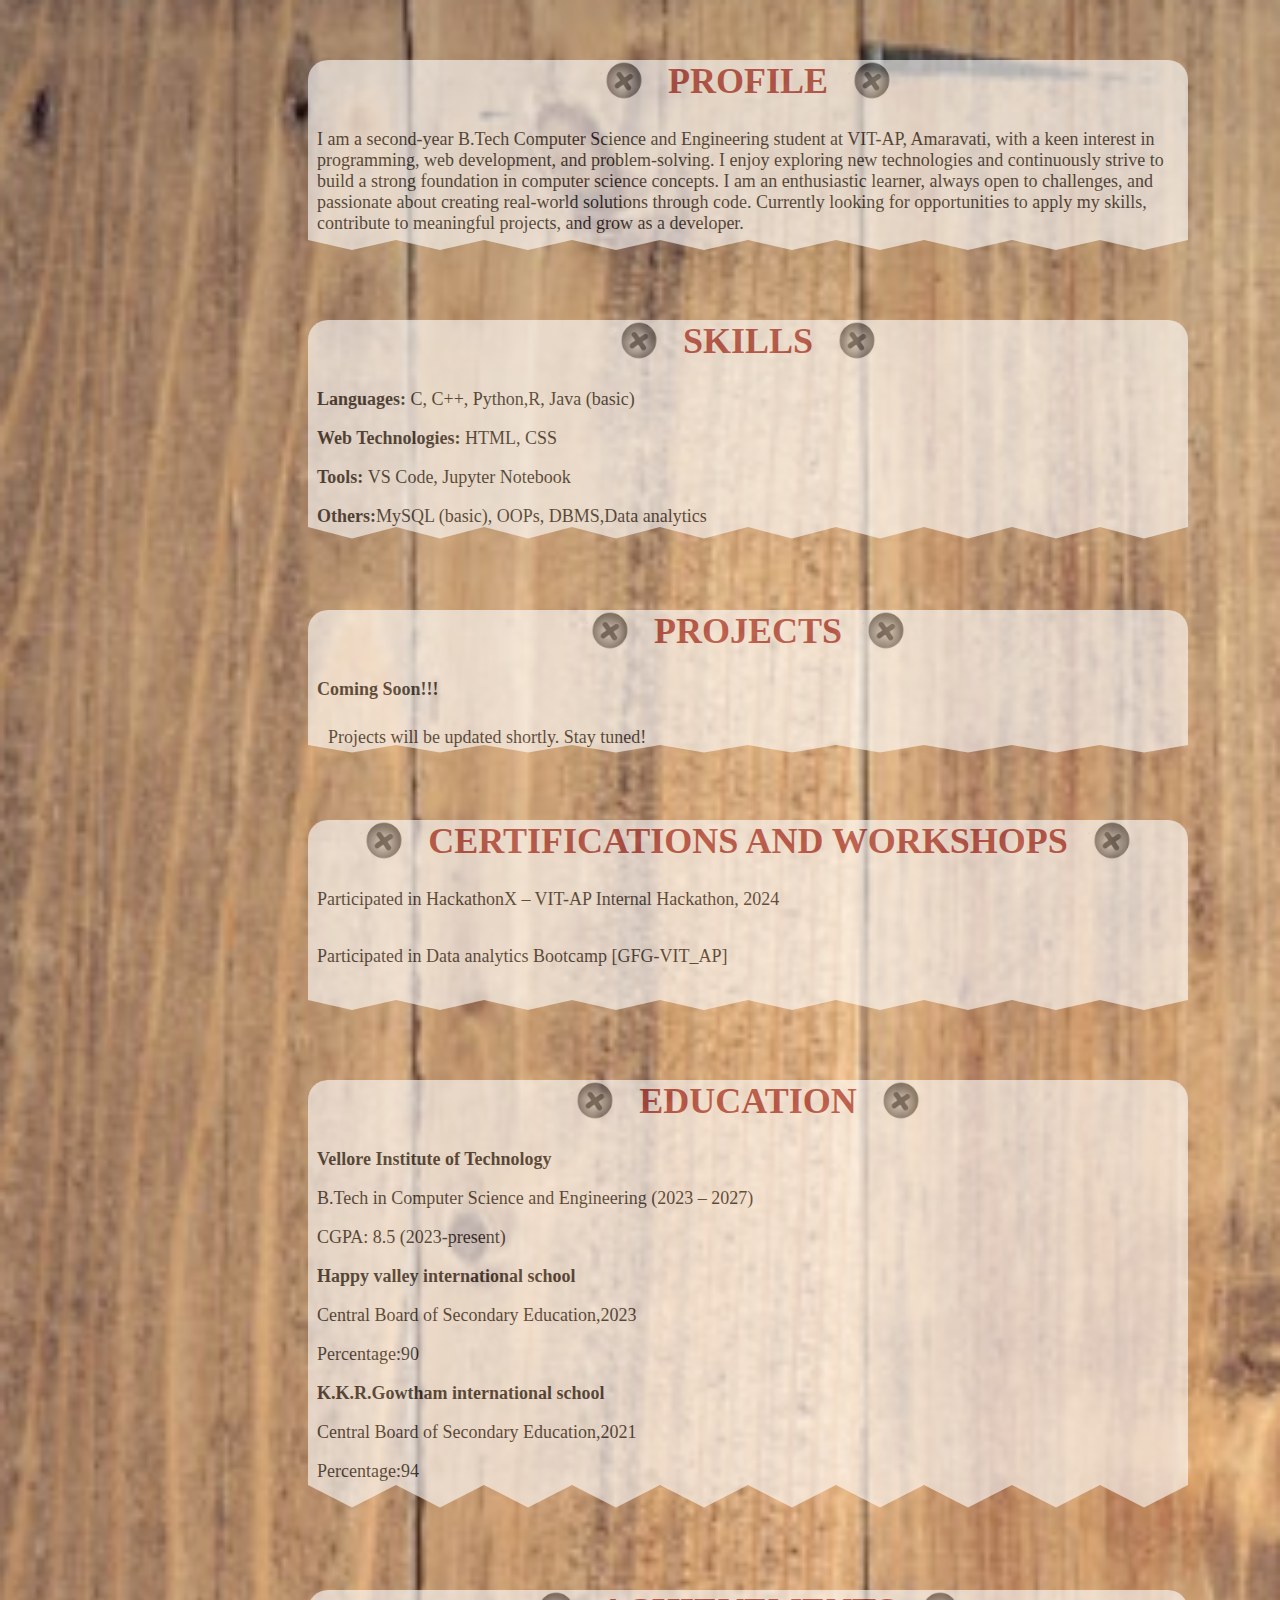
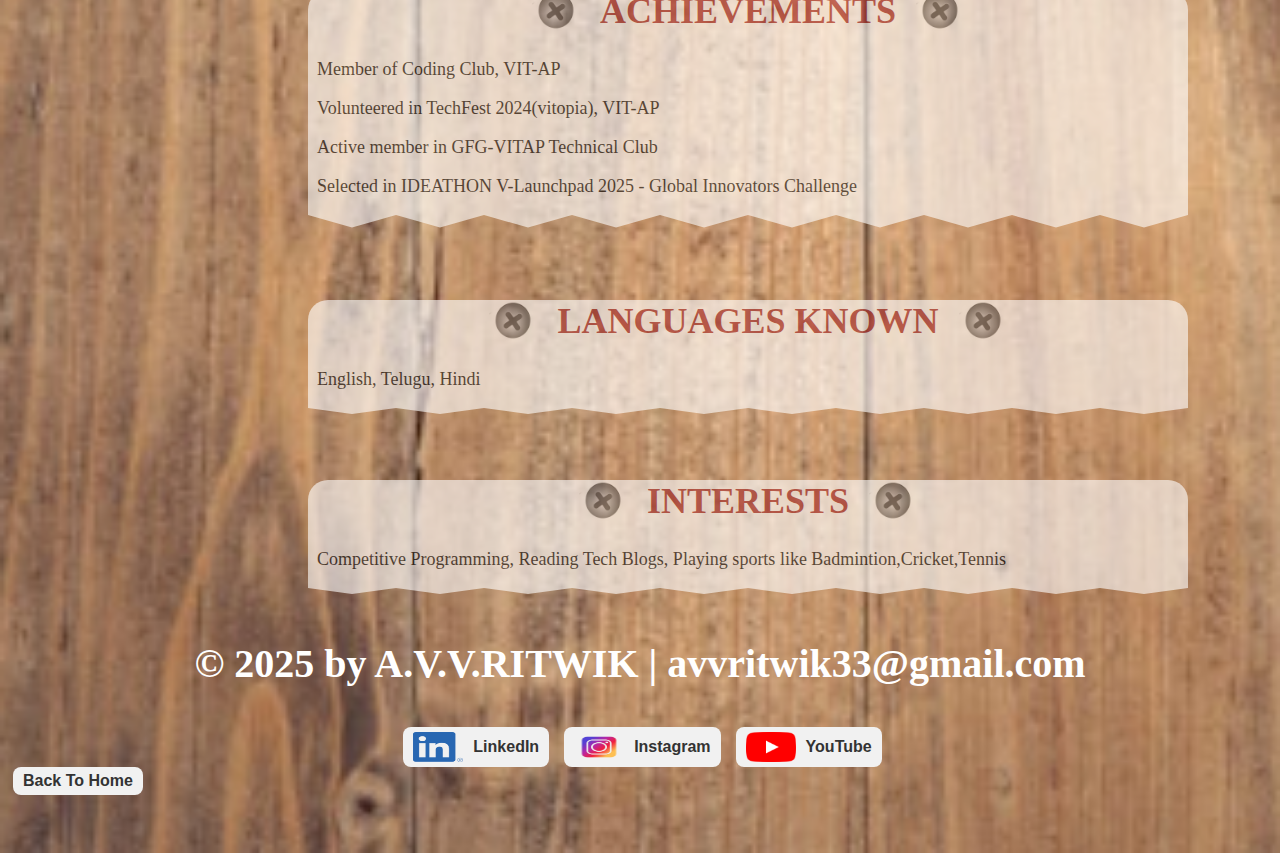
<file: index.html>
<!DOCTYPE HTML>
<html>
<head>
    <style>
        body {
          background-image: url('s3.png'); 
          background-size:cover; 
           }
      </style>
      <link rel="stylesheet" href="res.css">
</head>
<body style="padding-bottom: 50px;">
<div>
    <div class="profile">
        <h1 class="prof">
            <img class="screw1" src="s2.png"> 
            PROFILE
        <img class="screw2" src="s2.png">
        </h1>
        
        <p class="profi">I am a second-year B.Tech Computer Science and Engineering student at VIT-AP, Amaravati, with a keen interest in programming, web development, and problem-solving. I enjoy exploring new technologies and continuously strive to build a strong foundation in computer science concepts. I am an enthusiastic learner, always open to challenges, and passionate about creating real-world solutions through code. Currently looking for opportunities to apply my skills, contribute to meaningful projects, and grow as a developer. </p>
    </div>
    
</div>
<div>
    <div class="skill">
        <h1 class="prof">
            <img class="screw1" src="s2.png"> 
            SKILLS
        <img class="screw2" src="s2.png">
        </h1>
        
        <div class="profi">
            <p><strong>Languages:</strong> C, C++, Python,R, Java (basic)</p>
            <p><strong>Web Technologies:</strong> HTML, CSS</p>
            <p><strong>Tools: </strong>VS Code, Jupyter Notebook</p>
            <p><strong>Others:</strong>MySQL (basic), OOPs, DBMS,Data analytics</p>
        </div>
    </div>
    
</div>
<div>
    <div class="project">
        <h1 class="prof">
            <img class="screw1" src="s2.png"> 
            PROJECTS
        <img class="screw2" src="s2.png">
        </h1>
        
        <p class="profi" style="padding-bottom:0px;">
            <strong>Coming Soon!!!</strong></p>
            <p class="profi"style="padding-left: 20px;">Projects will be updated shortly. Stay tuned!</p>
    </div>
    
</div>
<div>
    <div class="certifi">
        <h1 class="prof">
            <img class="screw1" src="s2.png"> 
            CERTIFICATIONS AND WORKSHOPS
        <img class="screw2" src="s2.png">
        </h1>
        
        
        <p class="profi">Participated in HackathonX – VIT-AP Internal Hackathon, 2024</p>    
        <p class="profi"> Participated in Data analytics Bootcamp [GFG-VIT_AP]</p>

    </div>
    
</div>
<div>
    <div class="edu">
        <h1 class="prof">
            <img class="screw1" src="s2.png"> 
          EDUCATION
        <img class="screw2" src="s2.png">
        </h1>
<div class="profi">
    <p> <strong>Vellore Institute of Technology</strong></p>
    <p>B.Tech in Computer Science and Engineering (2023 – 2027)</p>
    <p>CGPA: 8.5 (2023-present)</p>
    <p> <strong>Happy valley international school</strong></p>
    <p>Central Board of Secondary Education,2023</p>
    <p>Percentage:90</p>
    <p> <strong>K.K.R.Gowtham international school</strong></p>
    <p>Central Board of Secondary Education,2021</p>
    <p>Percentage:94</p>
</div> 
</div>
    </div>
    
</div>
<div>
    <div class="ace">
        <h1 class="prof">
            <img class="screw1" src="s2.png"> 
           ACHIEVEMENTS
        <img class="screw2" src="s2.png">
        </h1>
        
        <div class="profi">

      <p>Member of Coding Club, VIT-AP</p>
      <p>Volunteered in TechFest 2024(vitopia), VIT-AP</p>
      <p>Active member in GFG-VITAP Technical Club</p>
      <p>Selected in IDEATHON V-Launchpad 2025 - Global Innovators Challenge</p>
        </div>
    </div>
    
</div>
<div>
    <div class="lan">
        <h1 class="prof">
            <img class="screw1" src="s2.png"> 
           LANGUAGES KNOWN
        <img class="screw2" src="s2.png">
        </h1>
        
        <p class="profi">English, Telugu, Hindi</p>
    </div>
    <div>
        <div class="int">
            <h1 class="prof">
                <img class="screw1" src="s2.png"> 
              INTERESTS
            <img class="screw2" src="s2.png">
            </h1>
            
            <p class="profi">Competitive Programming, Reading Tech Blogs, Playing sports like Badmintion,Cricket,Tennis </p>
        </div>
        
    </div>
    <div class="soc">
        <p class="cop">© 2025 by A.V.V.RITWIK | <a  class="mail" href="mailto:avvritwik33@gmail.com">avvritwik33@gmail.com</a></p>
        <div class="button">
            <a class="you" href="https://www.linkedin.com/in/a-v-v-ritwik-b5a926367/" target="_blank">
                <img class="yimg" src="LI-In-Bug.png" alt="YouTube">
                <span>LinkedIn</span>
              </a>
              <a class="you" href="https://www.instagram.com/a.v.v_ritwik_18?igsh=NG11ZXBsYXh5YTRi" target="_blank">
                <img class="yimg" src="download.png" alt="YouTube">
                <span>Instagram</span>
              </a>
              <a class="you" href="https://youtube.com/@avvritwik-pu8mp?si=NCSBH4nqk8FAgwJp" target="_blank">
                <img class="yimg" src="youtube_logo_cropped.png" alt="YouTube">
                <span>YouTube</span>
              </a>
        </div>
    </div>
    <a class="you" href="res.html">
        <span>Back To Home</span>
      </a>
</div>
</body>

</html>
</file>
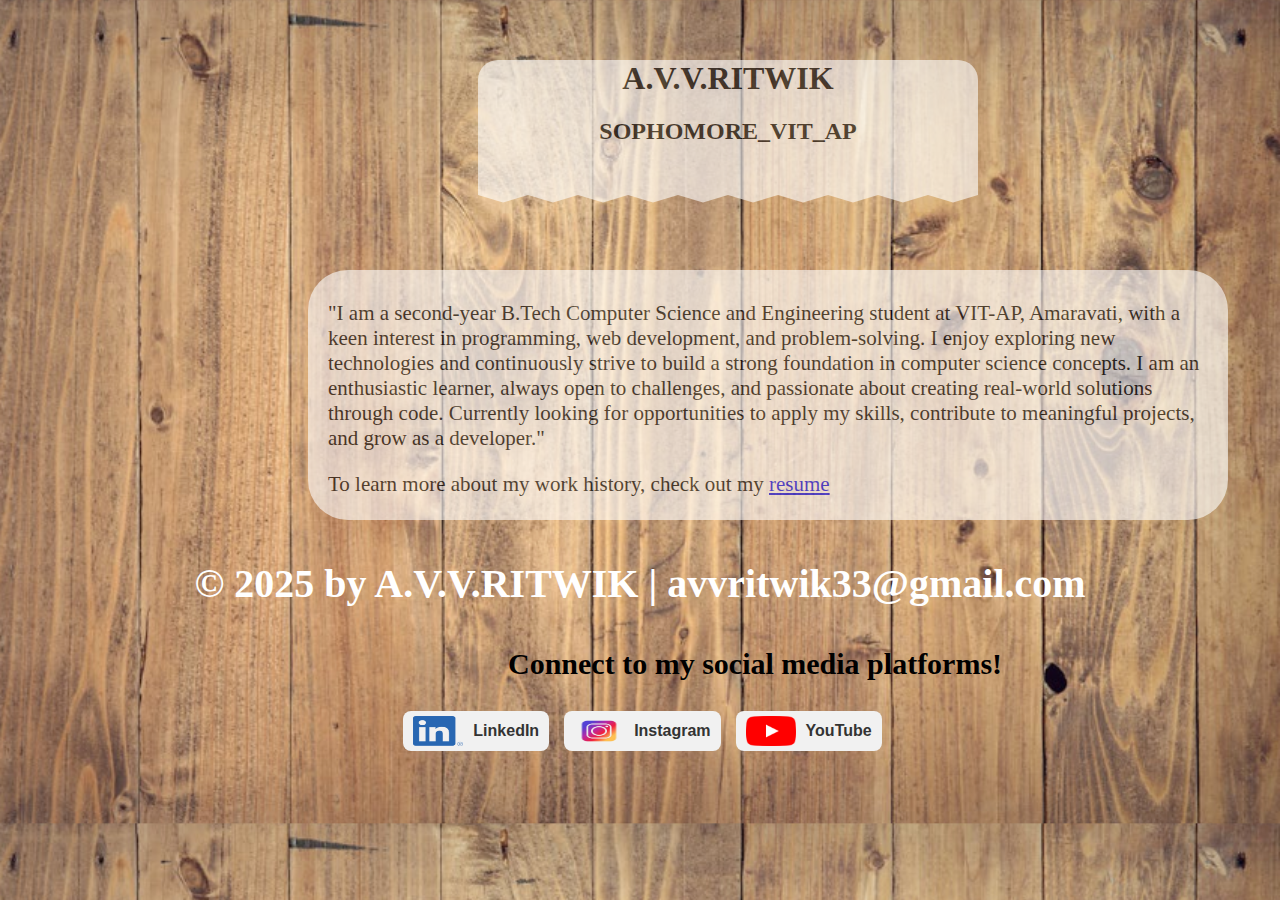
<file: res.html>
<!DOCTYPE HTML>
<html>
<head>
    <style>
        body {
          background-image: url('s3.png'); 
          background-size:cover; 
        }
      </style>
      <link rel="stylesheet" href="res.css">
</head>
<body>
<div class="maindev">
    <h1 class="myname">A.V.V.RITWIK</h1>
<h2>SOPHOMORE_VIT_AP</h2>
</div>
<div class="mprofile">
    <p>"I am a second-year B.Tech Computer Science and Engineering student at VIT-AP, Amaravati, with a keen interest in programming, web development, and problem-solving.
        I enjoy exploring new technologies and continuously strive to build a strong foundation in computer science concepts. I am an enthusiastic learner, always open to challenges,
        and passionate about creating real-world solutions through code. Currently looking for opportunities to apply my skills, contribute to meaningful projects, and grow as a developer."</p>
        <p>To learn more about my work history, check out my <a href="index.html" class="resu">resume</a></p>
    
</div>
<div class="soc">
    <p class="cop">© 2025 by A.V.V.RITWIK | <a  class="mail" href="mailto:avvritwik33@gmail.com">avvritwik33@gmail.com</a></p>
    <p class="plat">Connect to my social media platforms!</p>
    <div class="button">
        <a class="you" href="https://www.linkedin.com/in/a-v-v-ritwik-b5a926367/" target="_blank">
            <img class="yimg" src="LI-In-Bug.png" alt="YouTube">
            <span>LinkedIn</span>
          </a>
          <a class="you" href="https://www.instagram.com/a.v.v_ritwik_18?igsh=NG11ZXBsYXh5YTRi" target="_blank">
            <img class="yimg" src="download.png" alt="YouTube">
            <span>Instagram</span>
          </a>
          <a class="you" href="https://youtube.com/@avvritwik-pu8mp?si=NCSBH4nqk8FAgwJp" target="_blank">
            <img class="yimg" src="youtube_logo_cropped.png" alt="YouTube">
            <span>YouTube</span>
          </a>
    </div>
</div>
</body>

</html>
</file>
<file: res.css>
.maindev{
  background-color: aliceblue;
  text-align: center;
  background-color: white;
  opacity: 0.6;
  width: 500px;
  height:150px;
  margin-left: 470px;
  margin-top:60px;
  clip-path: polygon(
    0% 0%, 100% 0%, 100% 90%, 95% 95%, 90% 90%, 
    85% 95%, 80% 90%, 75% 95%, 70% 90%, 65% 95%, 
    60% 90%, 55% 95%, 50% 90%, 45% 95%, 40% 90%, 
    35% 95%, 30% 90%, 25% 95%, 20% 90%, 15% 95%, 
    10% 90%, 5% 95%, 0% 90%
  );
 border-top-right-radius: 20px;
 border-top-left-radius: 20px;
 padding-left: 0px;
}

.resu{
font-size: 50;
  text-decoration:underline;
}
.resu:hover{
  color:red;
  transform: scale(1.25); 
}
.profile{
  background-color: white;
  opacity: 0.6;
  width: 880px;
  height:200px;
  margin-left: 300px;
  margin-top:60px;
  clip-path: polygon(
    0% 0%, 100% 0%, 100% 90%, 95% 95%, 90% 90%, 
    85% 95%, 80% 90%, 75% 95%, 70% 90%, 65% 95%, 
    60% 90%, 55% 95%, 50% 90%, 45% 95%, 40% 90%, 
    35% 95%, 30% 90%, 25% 95%, 20% 90%, 15% 95%, 
    10% 90%, 5% 95%, 0% 90%
  );
 border-top-right-radius: 20px;
 border-top-left-radius: 20px;
 padding-left: 0px;
}
.prof{
  display: flex;
  align-items: center;
  justify-content: center;
  gap: 20px;
  font-weight: bold;
  font-size: 36px;
  color: brown;
  margin: 0;
  
}
.profi{
  font-size:18px;
  padding:9px;
  color:rgb(17, 17, 17);
  
}
.screw1{
  height:40px;
}
.screw2{
  height:40px;
}
.skill{
  background-color: white;
  opacity: 0.6;
  width: 880px;
  height:230px;
  margin-left: 300px;
  margin-top:60px;
  clip-path: polygon(
    0% 0%, 100% 0%, 100% 90%, 95% 95%, 90% 90%, 
    85% 95%, 80% 90%, 75% 95%, 70% 90%, 65% 95%, 
    60% 90%, 55% 95%, 50% 90%, 45% 95%, 40% 90%, 
    35% 95%, 30% 90%, 25% 95%, 20% 90%, 15% 95%, 
    10% 90%, 5% 95%, 0% 90%
  );
 border-top-right-radius: 20px;
 border-top-left-radius: 20px;
 padding-left: 0px;
}
.project{
  background-color: white;
  opacity: 0.6;
  width: 880px;
  height:150px;
  margin-left: 300px;
  margin-top:60px;
  clip-path: polygon(
    0% 0%, 100% 0%, 100% 90%, 95% 95%, 90% 90%, 
    85% 95%, 80% 90%, 75% 95%, 70% 90%, 65% 95%, 
    60% 90%, 55% 95%, 50% 90%, 45% 95%, 40% 90%, 
    35% 95%, 30% 90%, 25% 95%, 20% 90%, 15% 95%, 
    10% 90%, 5% 95%, 0% 90%
  );
 border-top-right-radius: 20px;
 border-top-left-radius: 20px;
 padding-left: 0px;
}
.certifi{
  background-color: white;
  opacity: 0.6;
  width: 880px;
  height:200px;
  margin-left: 300px;
  margin-top:60px;
  clip-path: polygon(
    0% 0%, 100% 0%, 100% 90%, 95% 95%, 90% 90%, 
    85% 95%, 80% 90%, 75% 95%, 70% 90%, 65% 95%, 
    60% 90%, 55% 95%, 50% 90%, 45% 95%, 40% 90%, 
    35% 95%, 30% 90%, 25% 95%, 20% 90%, 15% 95%, 
    10% 90%, 5% 95%, 0% 90%
  );
 border-top-right-radius: 20px;
 border-top-left-radius: 20px;
 padding-left: 0px;
}
.edu{
  background-color: white;
  opacity: 0.6;
  width: 880px;
  height:450px;
  margin-left: 300px;
  margin-top:60px;
  clip-path: polygon(
    0% 0%, 100% 0%, 100% 90%, 95% 95%, 90% 90%, 
    85% 95%, 80% 90%, 75% 95%, 70% 90%, 65% 95%, 
    60% 90%, 55% 95%, 50% 90%, 45% 95%, 40% 90%, 
    35% 95%, 30% 90%, 25% 95%, 20% 90%, 15% 95%, 
    10% 90%, 5% 95%, 0% 90%
  );
 border-top-right-radius: 20px;
 border-top-left-radius: 20px;
 padding-left: 0px;
}
.ace{
  background-color: white;
  opacity: 0.6;
  width: 880px;
  height:250px;
  margin-left: 300px;
  margin-top:60px;
  clip-path: polygon(
    0% 0%, 100% 0%, 100% 90%, 95% 95%, 90% 90%, 
    85% 95%, 80% 90%, 75% 95%, 70% 90%, 65% 95%, 
    60% 90%, 55% 95%, 50% 90%, 45% 95%, 40% 90%, 
    35% 95%, 30% 90%, 25% 95%, 20% 90%, 15% 95%, 
    10% 90%, 5% 95%, 0% 90%
  );
 border-top-right-radius: 20px;
 border-top-left-radius: 20px;
 padding-left: 0px;
}
.lan{
  background-color: white;
  opacity: 0.6;
  width: 880px;
  height:120px;
  margin-left: 300px;
  margin-top:60px;
  clip-path: polygon(
    0% 0%, 100% 0%, 100% 90%, 95% 95%, 90% 90%, 
    85% 95%, 80% 90%, 75% 95%, 70% 90%, 65% 95%, 
    60% 90%, 55% 95%, 50% 90%, 45% 95%, 40% 90%, 
    35% 95%, 30% 90%, 25% 95%, 20% 90%, 15% 95%, 
    10% 90%, 5% 95%, 0% 90%
  );
 border-top-right-radius: 20px;
 border-top-left-radius: 20px;
 padding-left: 0px;
}
.int{
  background-color: white;
  opacity: 0.6;
  width: 880px;
  height:120px;
  margin-left: 300px;
  margin-top:60px;
  clip-path: polygon(
    0% 0%, 100% 0%, 100% 90%, 95% 95%, 90% 90%, 
    85% 95%, 80% 90%, 75% 95%, 70% 90%, 65% 95%, 
    60% 90%, 55% 95%, 50% 90%, 45% 95%, 40% 90%, 
    35% 95%, 30% 90%, 25% 95%, 20% 90%, 15% 95%, 
    10% 90%, 5% 95%, 0% 90%
  );
 border-top-right-radius: 20px;
 border-top-left-radius: 20px;
 padding-left: 0px;
}
.cop{
  text-align: center;
  color:white;
  font-size: 40px;
  font-weight:bold;
}
.button {
  display: flex;
  gap: 10px; /* Space between buttons */
  justify-content: center; /* Center the buttons horizontally */
  align-items: center; /* Align items vertically */
}
.you {
  display: flex;
  align-items: center;
  padding: 5px 10px;
  border: none;
  background-color: #f1f1f1;
  cursor: pointer;
  border-radius: 8px;
  margin-left: 5px;
  gap: 10px;
  text-decoration: none;
  width: fit-content;  
}

.yimg {
  height: 30px;
  width: 50px;
}

.you span {
  font-size: 16px;
  font-weight: bold;
  color: #333;
  font-family: Arial, sans-serif;
}
.you:hover {
  box-shadow: 0 0 12px #ff0000aa, 0 0 18px #ff000088;
  transform: scale(1.05); /* slight grow effect */
}
.mail{
  color:white;
  text-decoration: none;
}
.mail:hover {
  box-shadow: 0 0 12px #ff0000aa, 0 0 18px #ff000088;
  transform: scale(1.05); /* slight grow effect */
}
.plat{
  font-weight: bold;
  font-size: 30px;
  padding-left:500px;
  color: black;
}
.mprofile{
  background-color: white;
  opacity: 0.6;
  width: 880px;
  height:230px;
  margin-left: 300px;
  margin-top:60px;
padding:  10px 20px;
font-size: 21px;
border-radius: 40px;
}
</file>
